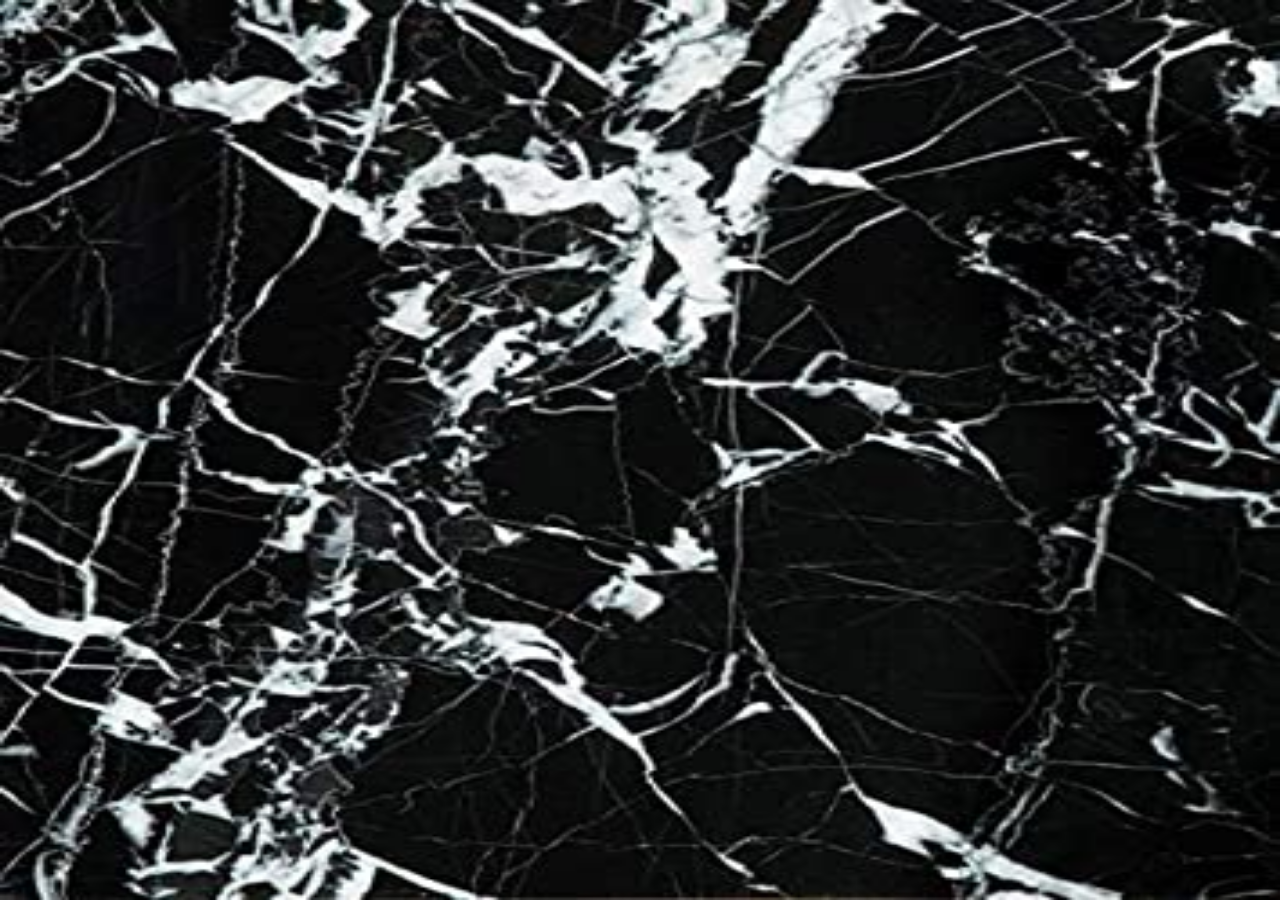
<file: css/alexjara.html>
<!doctype html>
<html>
<head>
<meta charset="utf-8">
<title>proyectojara</title>
<style type="text/css">
body,td,th {
    font-size: 14px;
    color: #FFFFFF;
    font-family: Gotham, "Helvetica Neue", Helvetica, Arial, sans-serif;
}
body {
    background-image: url(marmol.jpg);
    background-repeat: no-repeat;
	background-size: 100% 100%;
	background-attachment: fixed;
		
}
	
</style>
</head>

<body>
</body>
</html>
</file>
